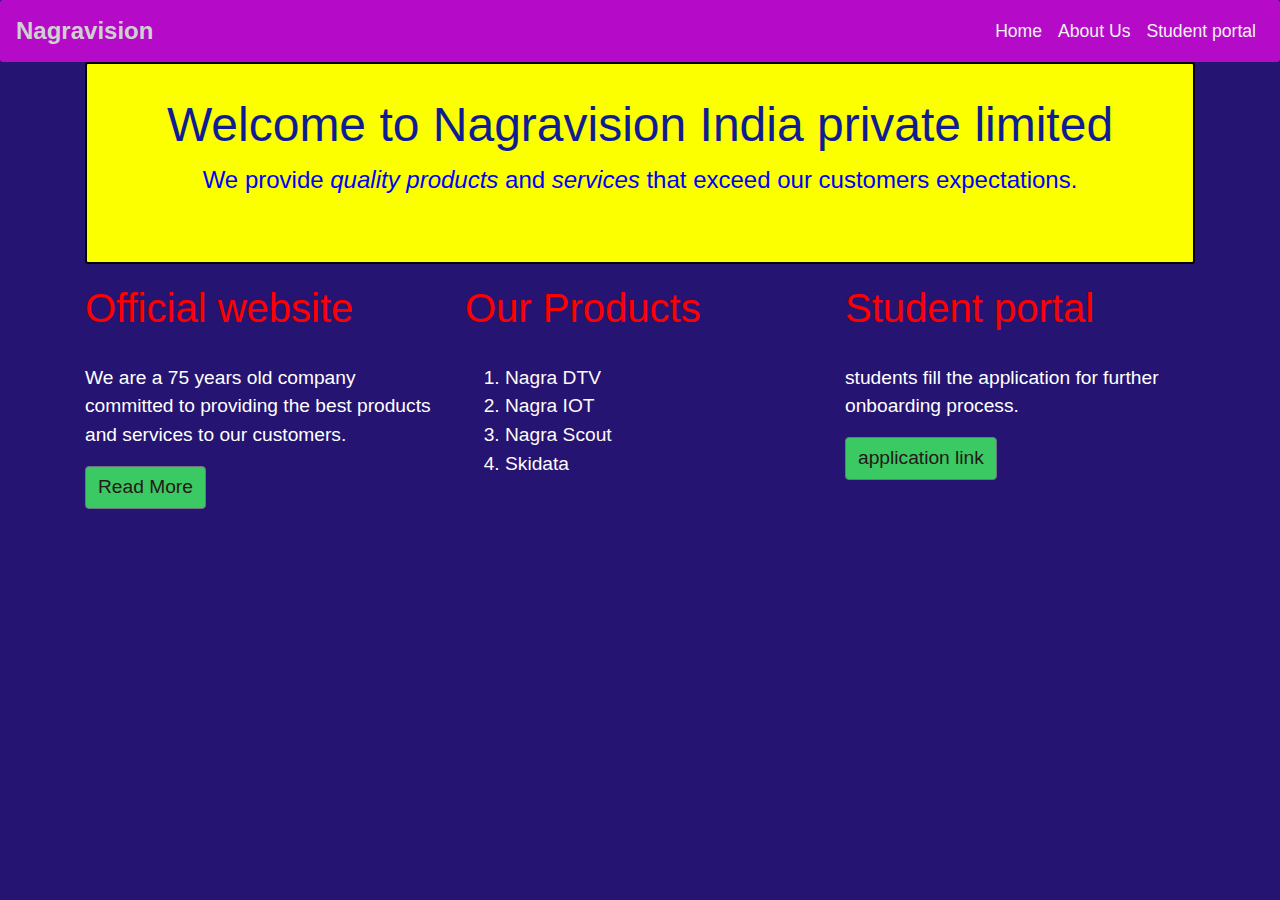
<file: index.html>
<!DOCTYPE html>
<html class="body_color">

<head>
    <title>Nagravision</title>

    <link rel="stylesheet" href="https://maxcdn.bootstrapcdn.com/bootstrap/4.0.0/css/bootstrap.min.css">
    <link rel="stylesheet" href="css/stylesheet.css">
</head>

<body>
    <header>
        <nav class="navbar navbar-expand-md  ">
            <a class="navbar-brand" href="index.html">Nagravision</a>
            <button class="navbar-toggler" type="button" data-toggle="collapse" data-target="#navbarNav" aria-controls="navbarNav" aria-expanded="false" aria-label="Toggle navigation">
				<span class="navbar-toggler-icon"></span>
			</button>
            <div class="collapse navbar-collapse" id="navbarNav">
                <ul class="navbar-nav ml-auto">
                    <li class="nav-item active">
                        <a class="nav-link" href="index.html">Home</a>
                    </li>
                    <li class="nav-item active">
                        <a class="nav-link" href="https://www.nagra.com/">About Us</a>
                    </li>
                    <li class="nav-item active">
                        <a class="nav-link" href="form.html">Student portal</a>
                    </li>
                </ul>
            </div>
        </nav>
    </header>
    <main class="container">
        <section class="jumbotron text-center">
            <h1 class="display-4">Welcome to Nagravision India private limited</h1>
            <p class="lead">We provide <em><strong>quality products</strong> </em><strong>and </strong><em>services</em> that exceed our customers expectations.</p>

        </section>
        <section class="row">
            <div class="col-md-4">
                <h2>Official website</h2>
                <p>We are a 75 years old company committed to providing the best products and services to our customers.</p>
                <a href="https://www.nagra.com/" class="btn btn-secondary">Read More</a>
            </div>
            <div class="col-md-4">
                <h2>Our Products</h2>

                <ol class="prod">
                    <li>Nagra DTV</li>
                    <li>Nagra IOT</li>
                    <li>Nagra Scout</li>

                    <li>Skidata</li>
                </ol>


            </div>
            <div class="col-md-4">
                <h2>Student portal </h2>
                <p>students fill the application for further onboarding process.</p>
                <a href="form.html" class="btn btn-secondary">application link</a>
            </div>
        </section>
    </main>

</body>

</html>
</file>
<file: css/stylesheet.css>
body {
    font-family: Arial, sans-serif;
    background-color: #251471;
}

.navbar {
    border-radius: 3px;
    background-color: #b50ac8;
}

.nav-link {
    color: #f1f1f1;
    font-size: 1.1rem;
}

.nav-link:hover {
    color: #000000;
}

.navbar-brand {
    font-weight: bold;
    font-size: 1.5rem;
    color: rgb(208, 208, 208);
}

.jumbotron {
    background-color: #fcfcfc;
    color: #e4d5d5;
    padding: 2rem 1rem;
    border-radius: 3px;
    margin-bottom: 20px;
}

.jumbotron h1 {
    font-size: 3rem;
    color: rgb(16, 29, 146)
}

.jumbotron p {
    font-size: 1.5rem;
    margin-bottom: 2rem;
}

section.row {
    margin-bottom: 20px;
}

section h2 {
    font-size: 2.5rem;
    margin-bottom: 2rem;
}

section p {
    font-size: 1.2rem;
    line-height: 1.5;
    margin-bottom: 1rem;
    color: rgb(255, 255, 255);
}

.row {
    font-size: 1.2rem;
    line-height: 1.5;
    margin-bottom: 1rem;
    color: rgb(255, 249, 249);
}


/* Style the buttons */

.btn-primary {
    background-color: #007bff;
    border-color: #007bff;
    font-size: 1.2rem;
}

.btn-secondary {
    background-color: #41ff5dc5;
    color: rgb(36, 24, 24);
    font-size: 1.2rem;
}

.btn-primary:hover,
.btn-secondary:hover {
    background-color: #d90000;
    border-color: #0062cc;
}

.tq {
    color: red;
    font-size: 36px;
    text-align: center;
}

.jumbotron {
    color: #fdfdfd;
    background-color: rgb(251, 255, 0);
    border: black double 2px;
}

h2 {
    color: rgb(255, 0, 0);
}

.navbar navbar-expand-md navbar-dark bg-dark {
    background-color: #d90000;
}

.lead {
    color: blue;
}

h1 {
    color: #d90000
}
</file>
